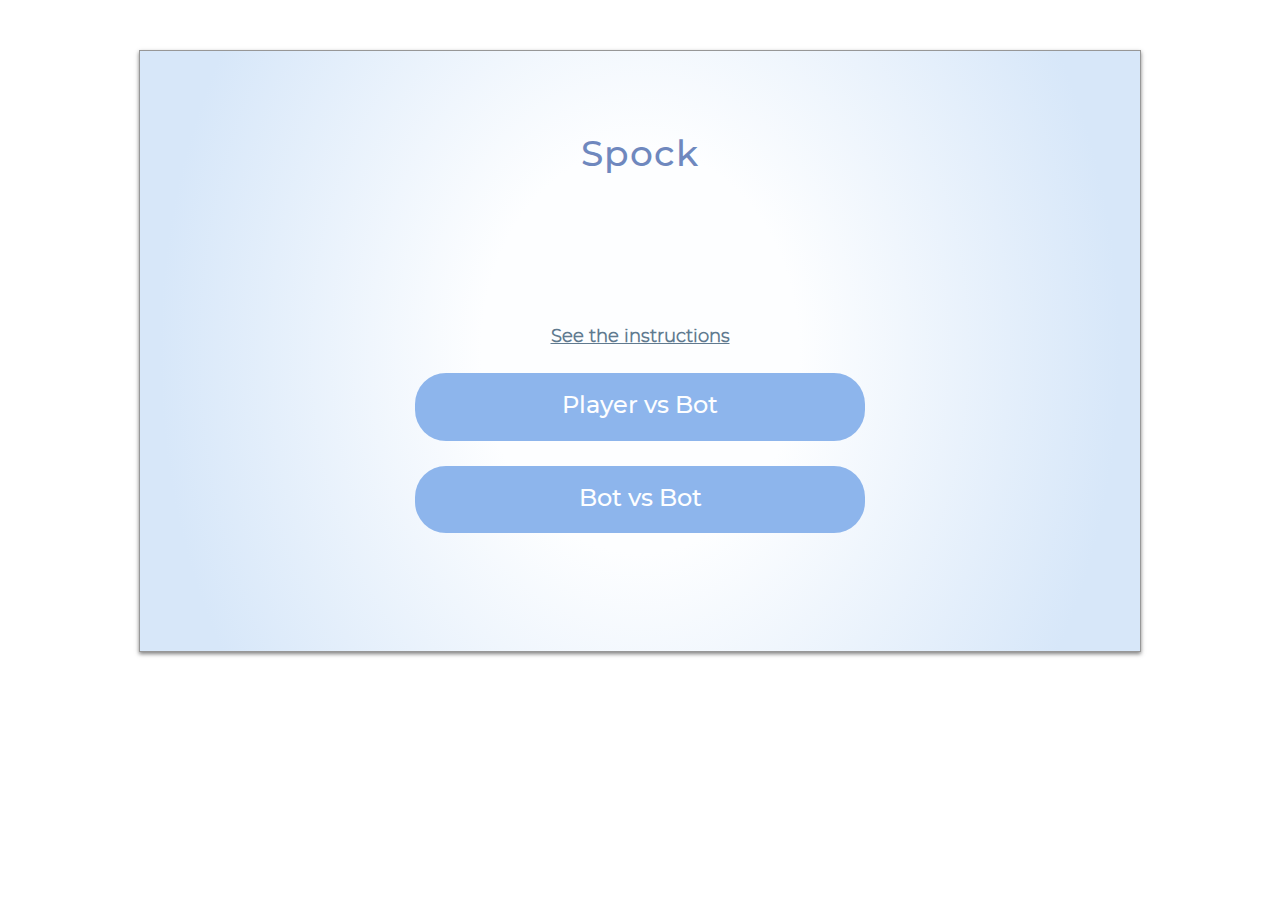
<file: index.html>
<!DOCTYPE html>
<html lang="en">
<head>
    <meta charset="UTF-8">
    <meta name="viewport" content="width=device-width, initial-scale=1.0">
    <meta http-equiv="X-UA-Compatible" content="ie=edge">
    <title>Rock, paper, scissors, lizard, spock</title>
    <link rel="stylesheet" href="css/normalize.css">
    <link rel="stylesheet" href="css/main.css">
    <link rel="apple-touch-icon" sizes="180x180" href="/apple-touch-icon.png">
    <link rel="icon" type="image/png" sizes="32x32" href="/favicon-32x32.png">
    <link rel="icon" type="image/png" sizes="16x16" href="/favicon-16x16.png">
    <link rel="manifest" href="/site.webmanifest">
    <link rel="mask-icon" href="/safari-pinned-tab.svg" color="#7fa6e8">
    <meta name="msapplication-TileColor" content="#7fa6e8">
    <meta name="theme-color" content="#d7e7f9">
</head>
<body>
    <main class="wrapper" id="wrapper">
        
    </main>
</body>
<script src="js/template.js"></script>
<script src="js/app.js"></script>
</html>
</file>
<file: css/main.css>
/* -- General styles --- */
@font-face {
    font-family: 'montserratlight';
    src: url('../fonts/montserrat-light-webfont.woff2') format('woff2'),
         url('../fonts/montserrat-light-webfont.woff') format('woff');
    font-weight: normal;
    font-style: normal;

}

@font-face {
    font-family: 'montserratmedium';
    src: url('../fonts/montserrat-medium-webfont.woff2') format('woff2'),
         url('../fonts/montserrat-medium-webfont.woff') format('woff');
    font-weight: normal;
    font-style: normal;

}

* {
    padding: 0;
    margin: 0;
    
}

body {
    font-size: 1em;
    font-family: 'montserratlight', sans-serif;
}

.wrapper {
    background-image: -webkit-radial-gradient(48% 102%, #FDFEFF 33%, #D7E7F9 100%);
    background-image: -o-radial-gradient(48% 102%, #FDFEFF 33%, #D7E7F9 100%);
    background-image: radial-gradient(48% 102%, #FDFEFF 33%, #D7E7F9 100%);    width: 100%;
    display: block;
}

.flex-col {
    display: -webkit-box;
    display: -ms-flexbox;
    display: flex;
    -webkit-box-orient: vertical;
    -webkit-box-direction: normal;
        -ms-flex-direction: column;
            flex-direction: column;
    -ms-flex-line-pack: center;
        align-content: center;
    -webkit-box-align: center;
        -ms-flex-align: center;
            align-items: center;
    -ms-flex-pack: distribute;
        justify-content: space-around;
    height: 100%;
    
}

.flex-row {
    display: -webkit-box;
    display: -ms-flexbox;
    display: flex;
    -webkit-box-orient: horizontal;
    -webkit-box-direction: normal;
        -ms-flex-direction: row;
            flex-direction: row;
    -ms-flex-line-pack: distribute;
        align-content: space-around;
    -webkit-box-align: center;
        -ms-flex-align: center;
            align-items: center;
    -ms-flex-pack: distribute;
        justify-content: space-around;
    width: 100%;
    -ms-flex-wrap:wrap;
        flex-wrap:wrap;
}

.flex-item {
    -webkit-box-flex: 0;
        -ms-flex: 0 1 auto;
            flex: 0 1 auto;
}

/* --- Home --- */

/* Logo */

#logo-container {
    padding-top: 15vh;
    position: relative;
    height: 100px;
    width: 100px;
}

.logo {
    position: absolute;
    top: 15vh;
    display: none;
}
.active {
    display: block;
}

/* Title */

h1 {
    color: #6F88BE;
    font-family: 'montserratmedium', sans-serif;
    font-size: 36px;
    text-align: center;
    font-weight: 500;
    letter-spacing: 1px;
    text-transform: capitalize;
    margin-top: 10px;
}

/* Buttons menu */

.main-menu {
    margin-top: auto;
    padding-bottom: 6vh;
    width: 100%;
    text-align: center;
}

.main-menu h3 {
    color: #607A8F;
    font-size:1em;
    font-family: 'montserratlight', sans-serif;
    text-decoration: underline;
    cursor: pointer;
}

.btn {
    display: block;
    background: #8DB5EC;
    border-radius: 31px;
    font-family: 'montserratmedium', sans-serif;
    font-size: 1.3em;
    color: #FDFEFF;
    text-align: center;
    width: 80%;
    margin: 0 auto;
    padding: 15px 0;
    margin-top: 10px;
    cursor: pointer;
    border: none;
}

/* --- Instructions --- */

.close {
    position: fixed;
    top: 3%;
    right: 5%;
    cursor: pointer;
}

.rulesView {
    background-color: white;
    padding: 7% 5% 5% 5%;
}

.text-box{
    color: #607A8F;
    margin-bottom: 15px;
}

.text-box h3 {
    font-size: 20px;
    font-weight: 800;
    font-family: 'montserratmedium', sans-serif;
    margin-bottom: 5px;
}
.text-box p {
    font-size: 1.125em;
    font-family: 'montserratlight', sans-serif;
    letter-spacing: 0;
    line-height: 1.2em;
}
.title-icon img, .title-icon h3{
    display: inline-block;
    vertical-align: middle;
    margin-bottom:5px;
}

.title-icon > img {
    width: 50px;
}

.text-box:last-child {
    margin-top:50px
}
.text-box button {
    margin: 50px auto;
}

.btn-trans {
    background-color:transparent;
    border: solid 1px #8DB5EC;
    color: #8DB5EC;
}

/* --- Choose move --- */

.title-round { 
    text-align: center;
}

.title-round {
    padding-top: 10vh;
}

.title-round h3 {
    font-family: 'montserratmedium', sans-serif;
    font-size: 24px;
    color: #8DB5EC;
}

.title-round h4 {
    color: #607A8F;
    font-size: 18px;
} 

.hand {
    -ms-flex-item-align: start;
        align-self: flex-start;
    padding-top:8vh;
}

.hand img  {
    width: 70vw;
}

.move-menu {
    margin-top: auto;
    padding-bottom: 10px;
}

.move-menu img {
    width: 100px;
    padding: 5px 3px;
    cursor: pointer;
}

/* --- Results --- */

.title-result h2 {
    font-size: 36px;
    font-weight: 700;
    padding-top: 5vh;
    font-family: 'montserratmedium', sans-serif;
}
.win-title {
    color: #99D2DA;
}

.lose-title {
    color: #DA9C99;
}

.lose-icon, .win-player1 {
    opacity: .4;
}

.results-icons {
    padding-top: 2vh;
}

.results-icons img {
    width: 100px;
}

#player1Icon {
    -webkit-transform: rotate(90deg) scaleX(-1);
        -ms-transform: rotate(90deg) scaleX(-1);
            transform: rotate(90deg) scaleX(-1);
}

#player2Icon {
    -webkit-transform: rotate(270deg);
        -ms-transform: rotate(270deg);
            transform: rotate(270deg);
}

.vs {
    font-weight: 700;
    font-size: 24px;
    color: #597B91;
    font-family: 'montserratmedium', sans-serif;
}

.result-msg {
    color: #607A8F;
    font-size:20px;
    padding: 20px;
}

.scoreboard {
    padding-top: 3vh;
    margin-top: auto;
}

.scoreboard div{
    display: inline-block;
    vertical-align: middle;
}

.score-label {
    background-color: #6F88BE;
    font-size: 16px;
    color: white;
    padding: 5px 20px;
    width: 55px;
    text-align: center;
}

.score-label p {
    font-family: 'montserratlight', sans-serif;
}

.score {
    border: solid 3px #6F88BE;
    font-size: 48px;
    color: #6F88BE;
    padding: 5px 20px;
}

.btn-trans {
    background-color: transparent;
    border: 1px solid #6F88BE;
    color: #6F88BE;
}

/* --- Desktop --- */
@media screen and (min-width: 992px) {
    .wrapper {
        width: 700px;
        border: 1px solid #979797;
        -webkit-box-shadow: 0 2px 4px 0 rgba(0,0,0,0.50);
                box-shadow: 0 2px 4px 0 rgba(0,0,0,0.50);
        margin: 0 auto;
        height: 600px;
        margin-top: 50px;
    }
    #logo-container {
        height: 120px;
        width: 120px;
        padding-top: 7vh;
    }
    
    .logo {
        width: 120px;
        top: 7vh;        
    }
    h1 {
        margin-top: 0;
    }
    .btn {
        font-size: 20px;
        width: 45%;
        margin-top: 15px;
        padding: 15px 0;
        font-weight: initial;
    }
    .main-menu {
        margin-top: auto;
    }
    .main-menu > h3 {
        font-size:18px;
    }
    
    .title-round h3 {
        font-size: 36px;
    }
    
    .title-round h4 {
        color: #607A8F;
        font-size: 24px;
    } 
    
    .hand {
        width: 100%
    }
    
    .hand img  {
        width: 45%;
    }

    .hand {
        padding-top: 0;
    }

    .move-menu {
        margin-top: 0;
    }

    .rulesView {
        height: 100%;
        overflow: scroll;
        position: relative;
        -webkit-box-sizing: border-box;
                box-sizing: border-box;
        padding: 7% 10%;
    }

    .close {
        position: absolute;
        top: 7%;
    }

    .results-icons {
        width: 50%;
    }

    .results-icons img {
        width: 110px;
    }

    .vs {
        font-size:30px;
    }

    .title-result h2 {
        font-size: 42px;
    }

    .result-msg  p{
        font-family: 'montserratlight', sans-serif;
        font-size:24px;
    }
    .scoreboard {
        margin-top: 0;
    }
}

/* --- Desktop HD ---*/
@media screen and (min-width: 1200px) {
    .wrapper {
        width: 1000px;
    }
    #logo-container {
        height: 150px;
        width: 150px;
    }
    
    .logo {
        width: 150px;
        top: 15vh;        
    }
    h1 {
        margin-top: 20px;
    }
    .btn {
        font-size: 24px;
        margin-top: 25px;
        padding: 20px 0;
    }
    .main-menu {
        padding-bottom: 6vh;
        margin-top:0;
    }

    .results-icons img {
        width: 125px;
    }

    .title-result h2 {
        font-size: 48px;
    }
}
</file>
